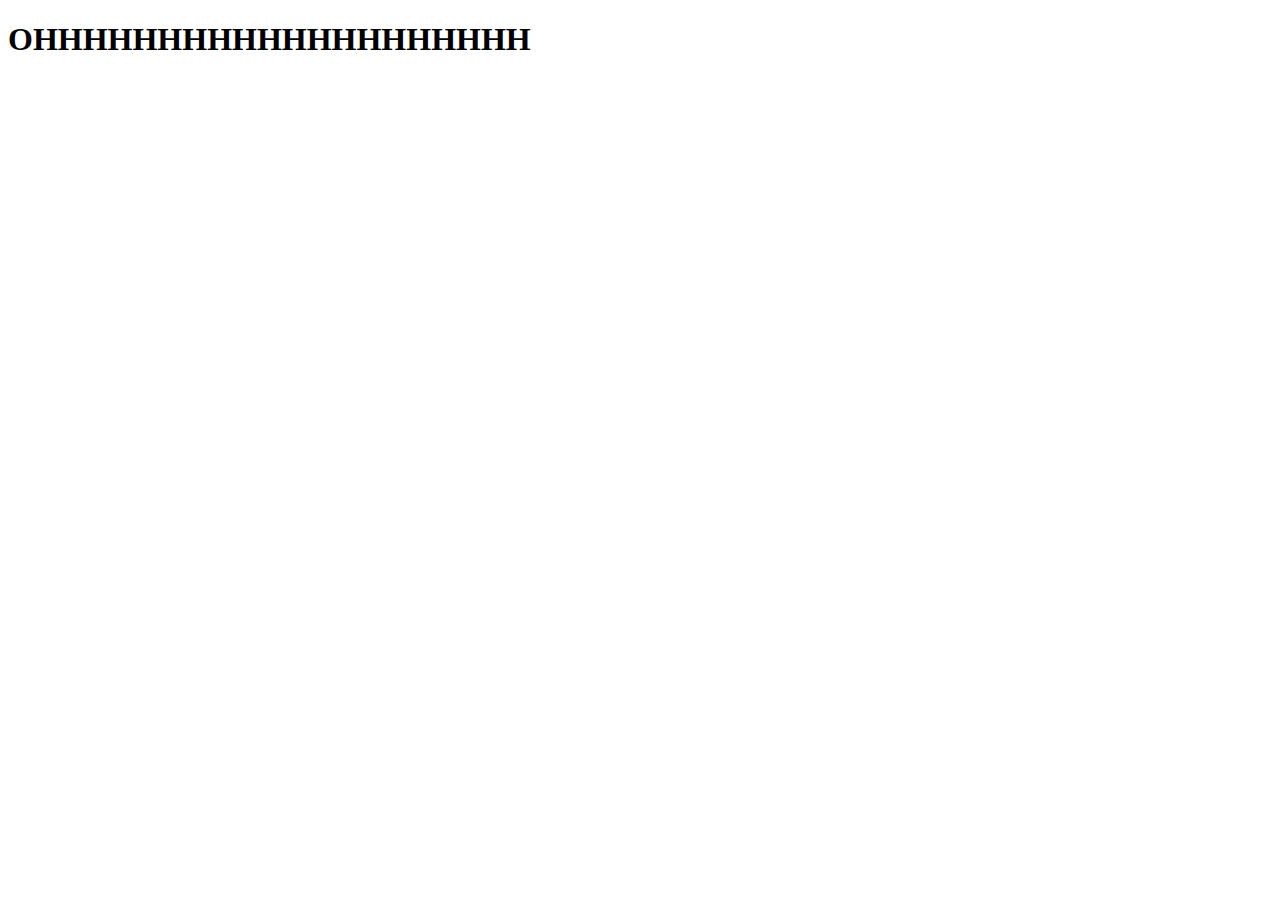
<file: SOUMI.HTML>
<!DOCTYPE html>
<html lang="en">
<head>
    <meta charset="UTF-8">
    <meta http-equiv="X-UA-Compatible" content="IE=edge">
    <meta name="viewport" content="width=device-width, initial-scale=1.0">
    <title>Document</title>
</head>
<body>
    <H1>OHHHHHHHHHHHHHHHHHHHH</H1>
</body>
</html>
</file>
